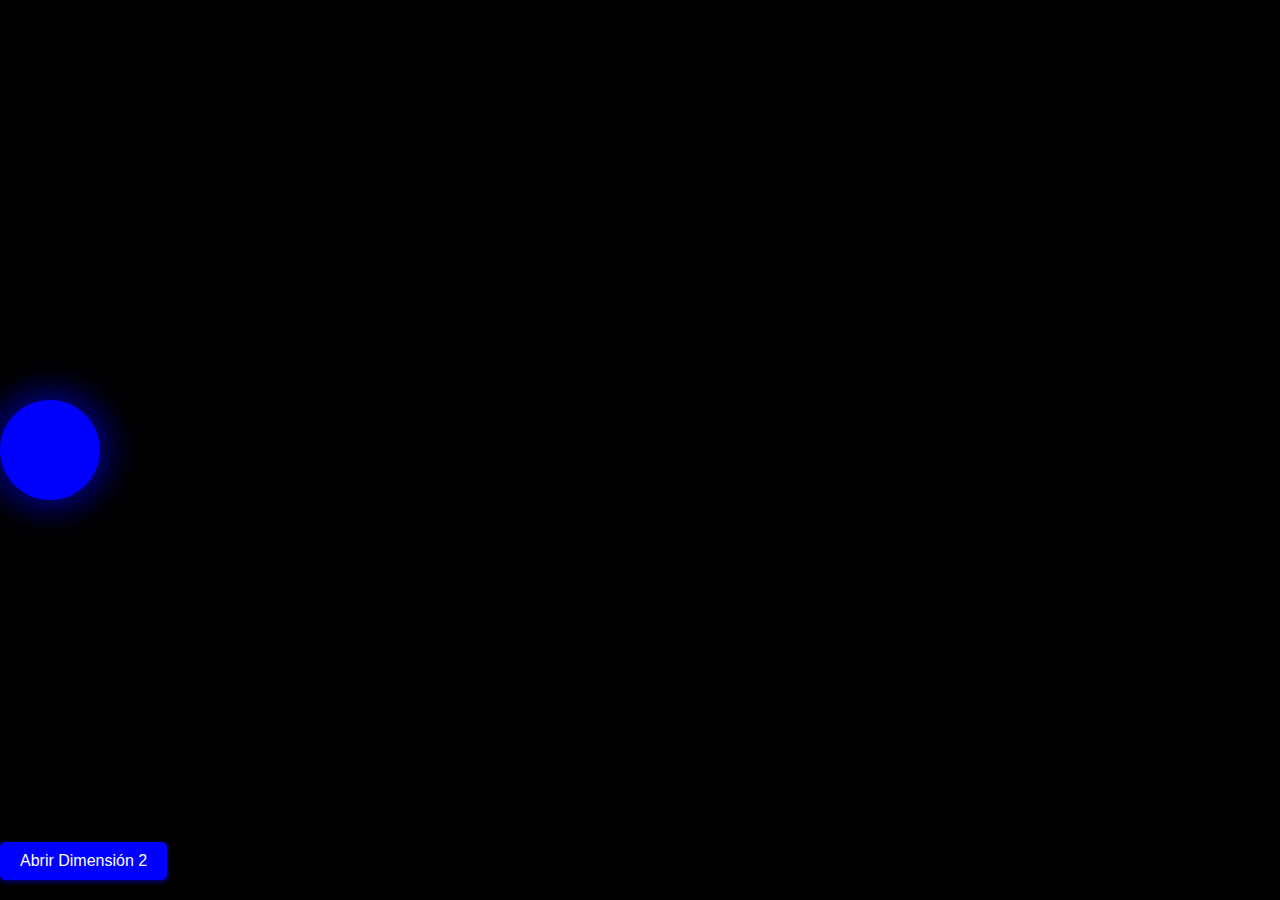
<file: index.html>
<!DOCTYPE html>
<html lang="es">
<head>
    <meta charset="UTF-8">
    <meta name="viewport" content="width=device-width, initial-scale=1.0">
    <title>Bola de Luz - Dimensión 1</title>
    <link rel="stylesheet" href="styles.css">
</head>
<body>
    <div class="container">
        <div class="light-ball" id="ball1"></div>
        <button id="openSecondDimension">Abrir Dimensión 2</button>
    </div>

    <script src="script.js"></script>
</body>
</html>
</file>
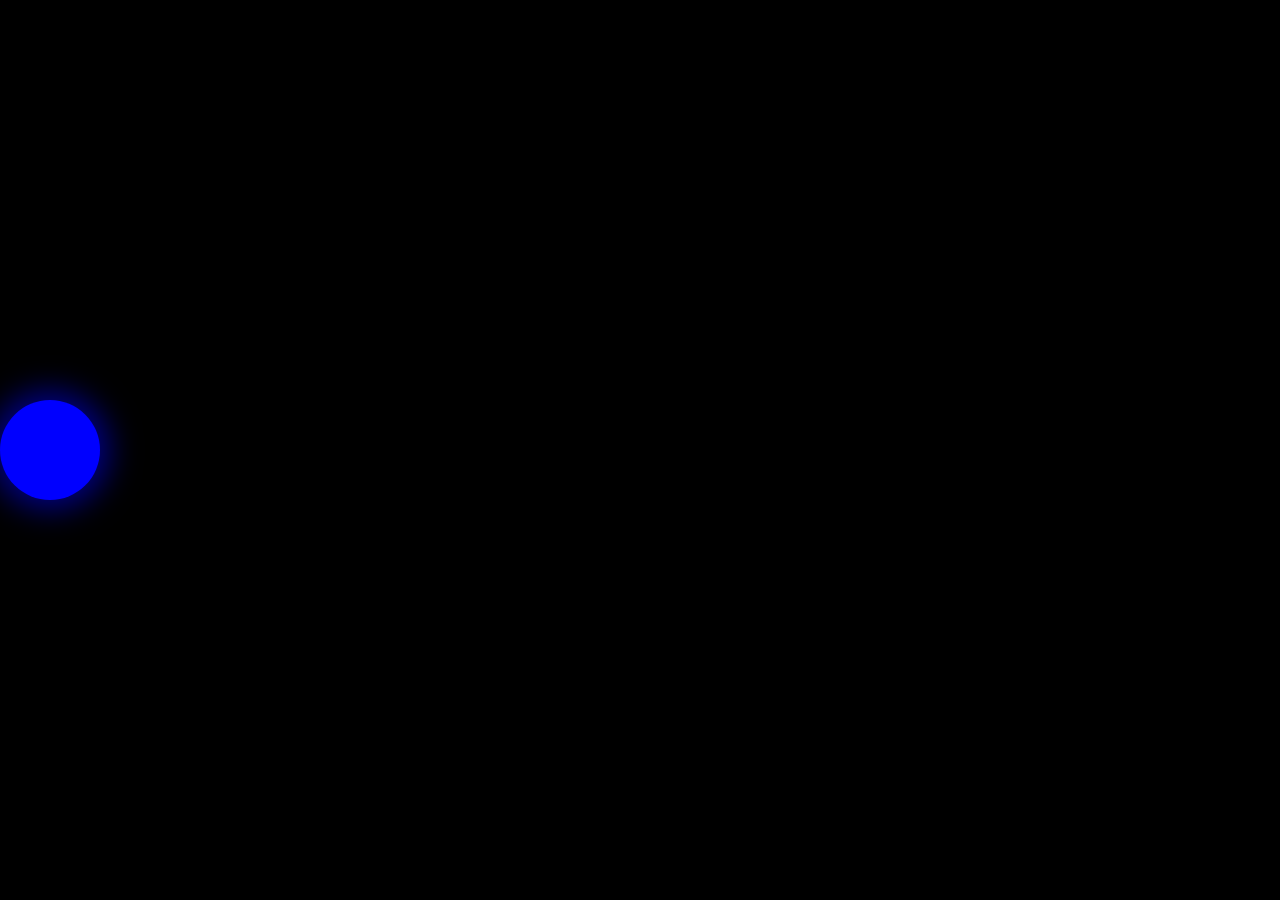
<file: dimension2.html>
<!DOCTYPE html>
<html lang="es">
<head>
    <meta charset="UTF-8">
    <meta name="viewport" content="width=device-width, initial-scale=1.0">
    <title>Bola de Luz - Dimensión 2</title>
    <link rel="stylesheet" href="styles.css">
</head>
<body>
    <div class="container">
        <div class="light-ball" id="ball2"></div>
    </div>

    <script src="dimension2.js"></script>
</body>
</html>
</file>
<file: styles.css>
body, html {
    margin: 0;
    padding: 0;
    height: 100%;
    width: 100%;
    overflow: hidden;
    background-color: #000;
    display: flex;
    justify-content: center;
    align-items: center;
    flex-direction: column;
}

.container {
    position: relative;
    width: 100%;
    height: 100%;
}

.light-ball {
    width: 100px;
    height: 100px;
    background-color: #00f;
    border-radius: 50%;
    box-shadow: 0 0 30px 10px rgba(0, 0, 255, 0.5);
    position: absolute;
    left: 0;
    top: 50%;
    transform: translateY(-50%);
    animation: moveRight 5s linear infinite alternate;
}

@keyframes moveRight {
    0% {
        left: 0;
    }
    100% {
        left: 80%;
    }
}

@keyframes moveLeft {
    0% {
        left: 100%;
        top: 50%;
        transform: translate(-100%, -50%);
    }
    100% {
        left: 50%;
        top: 50%;
        transform: translate(-50%, -50%);
    }
}

@keyframes merge {
    0% {
        transform: scale(1);
    }
    100% {
        transform: scale(1.2);
    }
}

button {
    position: absolute;
    bottom: 20px;
    padding: 10px 20px;
    font-size: 16px;
    cursor: pointer;
    background-color: #00f;
    color: #fff;
    border: none;
    border-radius: 5px;
    box-shadow: 0 2px 5px rgba(0, 0, 255, 0.5);
}
</file>
